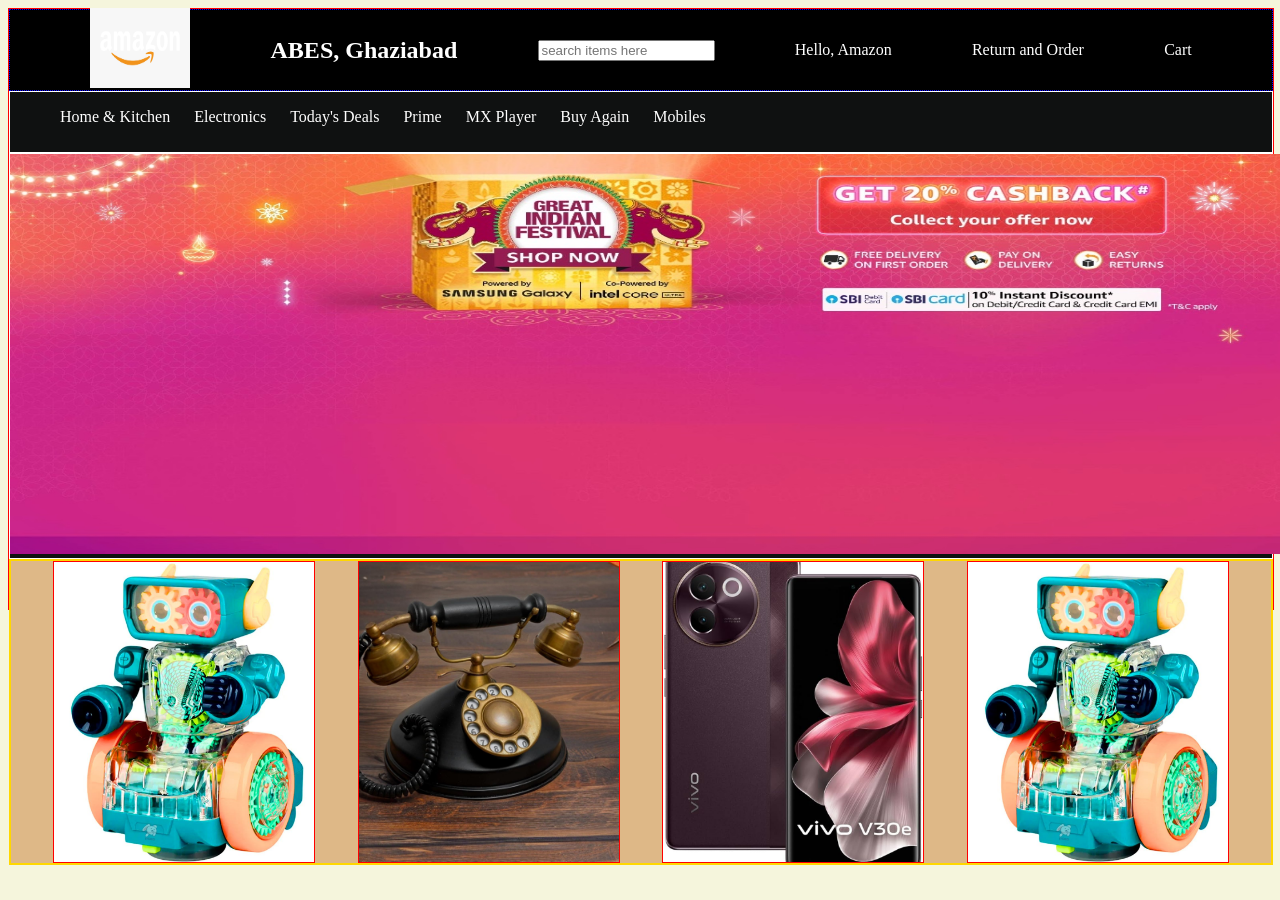
<file: amazonClone/index.html>
<!DOCTYPE html>
<html lang="en">
<head>
    <meta charset="UTF-8">
    <meta name="viewport" content="width=device-width, initial-scale=1.0">
    <title>Document</title>
    <link rel="stylesheet" href="style.css">
</head>
<body>
    <div class="container">
        <div class="row1">
            <div class="row11">
                <img src="images/WhatsApp Image 2024-10-15 at 09.57.21_75b922f5.jpg" height="80" width="100" alt="image">   
            </div>
            <div class="row12">
                <h2>ABES, Ghaziabad</h2>
            </div>
            <div class="row13">
                <input type="text" placeholder="search items here">
            </div>
            <div class="row14">Hello, Amazon</div>
            <div class="row15">Return and Order</div>
            <div class="row16">Cart</div>
        </div>
        <div class="row2">
            <ul>
                <li>Home & Kitchen</li>
                <li>Electronics</li>
                <li>Today's Deals</li>
                <li>Prime</li>
                <li>MX Player</li>
                <li>Buy Again</li>
                <li>Mobiles</li>
            </ul>
        </div>
        <div class="row3">
            <img src="images/WhatsApp Image 2024-10-15 at 09.57.21_00757a88.jpg" alt="" width="1490"
            height="400">
        </div>
        <div class="row4">
            <div class="row41">
                <img src="images/WhatsApp Image 2024-10-15 at 09.51.17_cc21c195.jpg" alt="">
            </div>
            <div class="row42"><img src="images/WhatsApp Image 2024-10-15 at 09.51.16_2e4a9bee.jpg" alt=""></div>
            <div class="row43"><img src="images/WhatsApp Image 2024-10-15 at 09.51.16_e5f97047.jpg" alt=""></div>
            <div class="row44"><img src="images/WhatsApp Image 2024-10-15 at 09.51.17_cc21c195.jpg" alt=""></div>
        </div>

    </div>
</body>
</html>
</file>
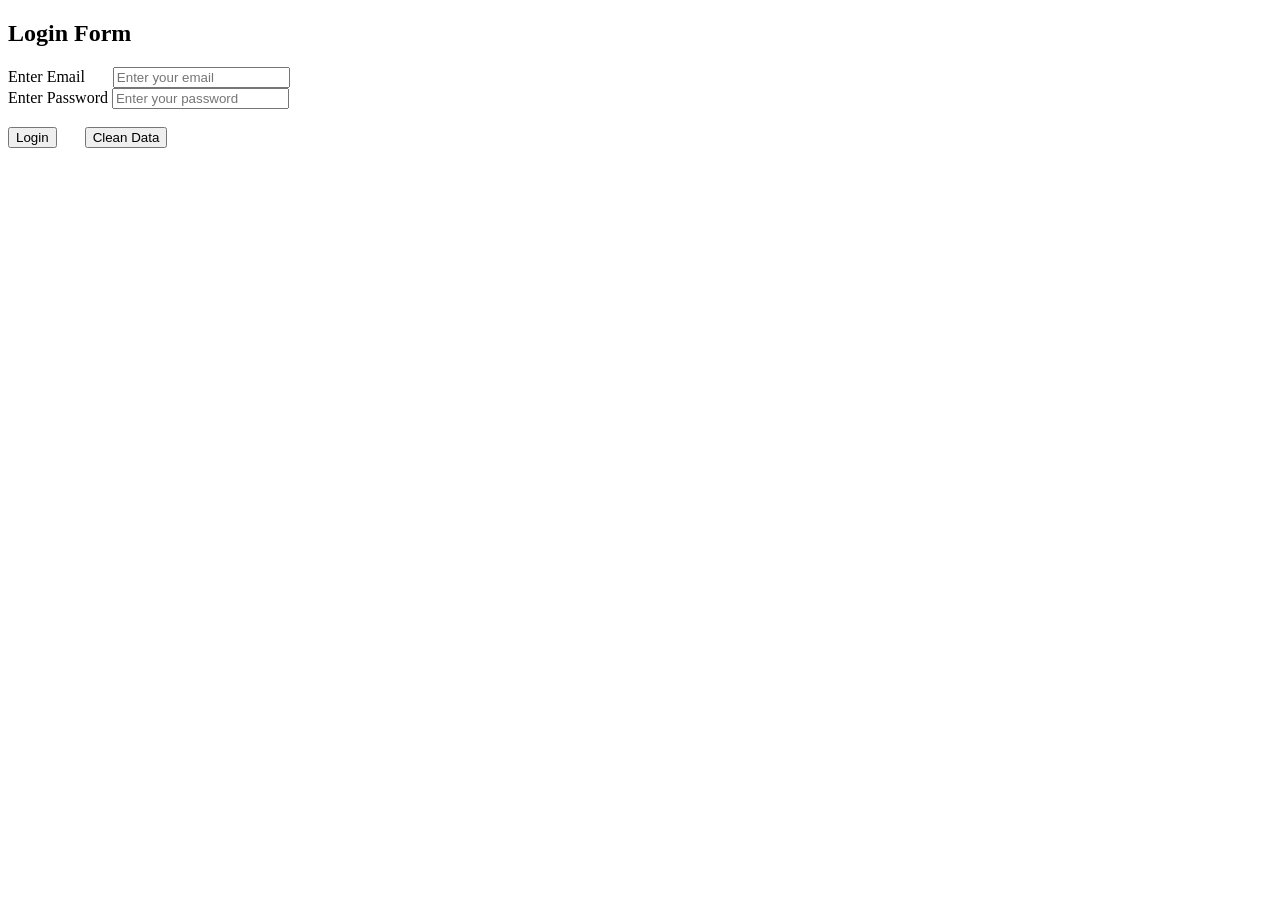
<file: login.html>
<!DOCTYPE html>
<html lang="en">
<head>
    <meta charset="UTF-8">
    <meta name="viewport" content="width=device-width, initial-scale=1.0">
    <title>Document</title>
</head>
<body>
        <h2>Login Form</h2>
        <form>
            <label>Enter Email</label>&nbsp;&nbsp;&nbsp;&nbsp;&nbsp;&nbsp;
            <input type="email" name="email" placeholder="Enter your email" required>
            <br>
            <label>Enter Password</label>
            <input type="password" name="pass" placeholder="Enter your password" required>
            <br><br>
            <input type="submit" name="btn" value="Login">
            &nbsp;&nbsp;&nbsp;&nbsp;&nbsp;
            <input type="reset" value="Clean Data">
    </form>
</body>
</html>
</file>
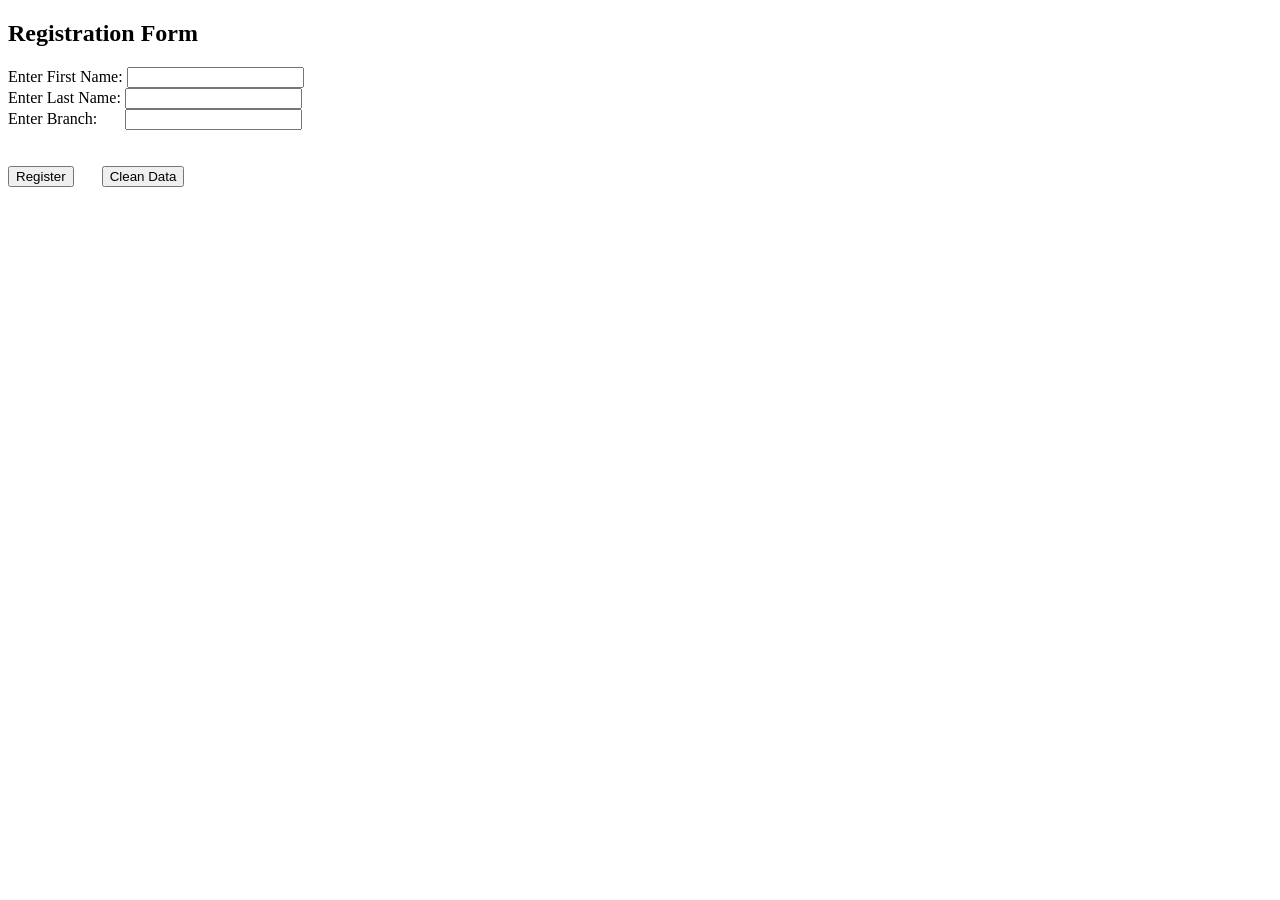
<file: register.html>
<!DOCTYPE html>
<html lang="en">
<head>
    <meta charset="UTF-8">
    <meta name="viewport" content="width=device-width, initial-scale=1.0">
    <title>Document</title>
</head>
<body>
        <h2>Registration Form</h2>
        <form>
            <label>Enter First Name:</label>
            <input type="text" name="fname" required>
            <br>
            <label>Enter Last Name:</label>
            <input type="text" name="lname" required>
            <br>
            <label>Enter Branch:</label>&nbsp;&nbsp;&nbsp;&nbsp;&nbsp;&nbsp;
            <input type="text" name="branch" required>
            <br>
            <br><br>
            <input type="submit" name="btn" value="Register">
            &nbsp;&nbsp;&nbsp;&nbsp;&nbsp;
            <input type="reset" value="Clean Data">
    </form>
</body>
</html>
</file>
<file: amazonClone/style.css>
body{
    background-color: beige;
}

.container{
    display: grid;
    grid-template-columns: repeat(12,1fr);
    grid-template-rows: repeat(6,1fr);
    height: 600px;
    width: 100%;
    background-color: rgb(107, 236, 193);
    border: 1px solid red;
}

.row1,.row2,.row3,.row4{
    border: 1px dotted blue;
}

.row1{
    grid-column: 1/13;
    /* grid-column-end: 7; */
    grid-row: 1/2;
    /* grid-row-end: 5; */
    background-color: black;
    color: white;
    height: 80px;
    display: flex;
    justify-content: space-evenly;
    align-items: center;
}

.row2{
    grid-column: 1/13;
    grid-row: 2/3;
    background-color: rgb(15, 17, 17);
    height: 60px;
    color: white;
    border: 1px solid white;
}

ul li{
    display: inline;
    list-style-type: none;
    padding: 10px;
}
li:hover{
    background-color: rgb(6, 240, 240);
}

.row3{
    grid-column: 1/13;
    grid-row: 3/4;
    background-color: rgb(15, 17, 17);
    color: white;
    border: 1px solid white;
}
.row4{
    grid-column: 1/13;
    grid-row: 4/5;
    background-color: burlywood;
    display: flex;
    border: 2px solid gold;
    justify-content: space-evenly;
} 

.row41,.row42,.row43,.row44{
    width: 260px;
    height: 300px;
    border: 1px solid red;
}
.img-cnt{
    position: relative;
    overflow: hidden;
} 
.row4 img{
    object-fit: cover;
    width: 100%;
    height: 100%;
}
</file>
